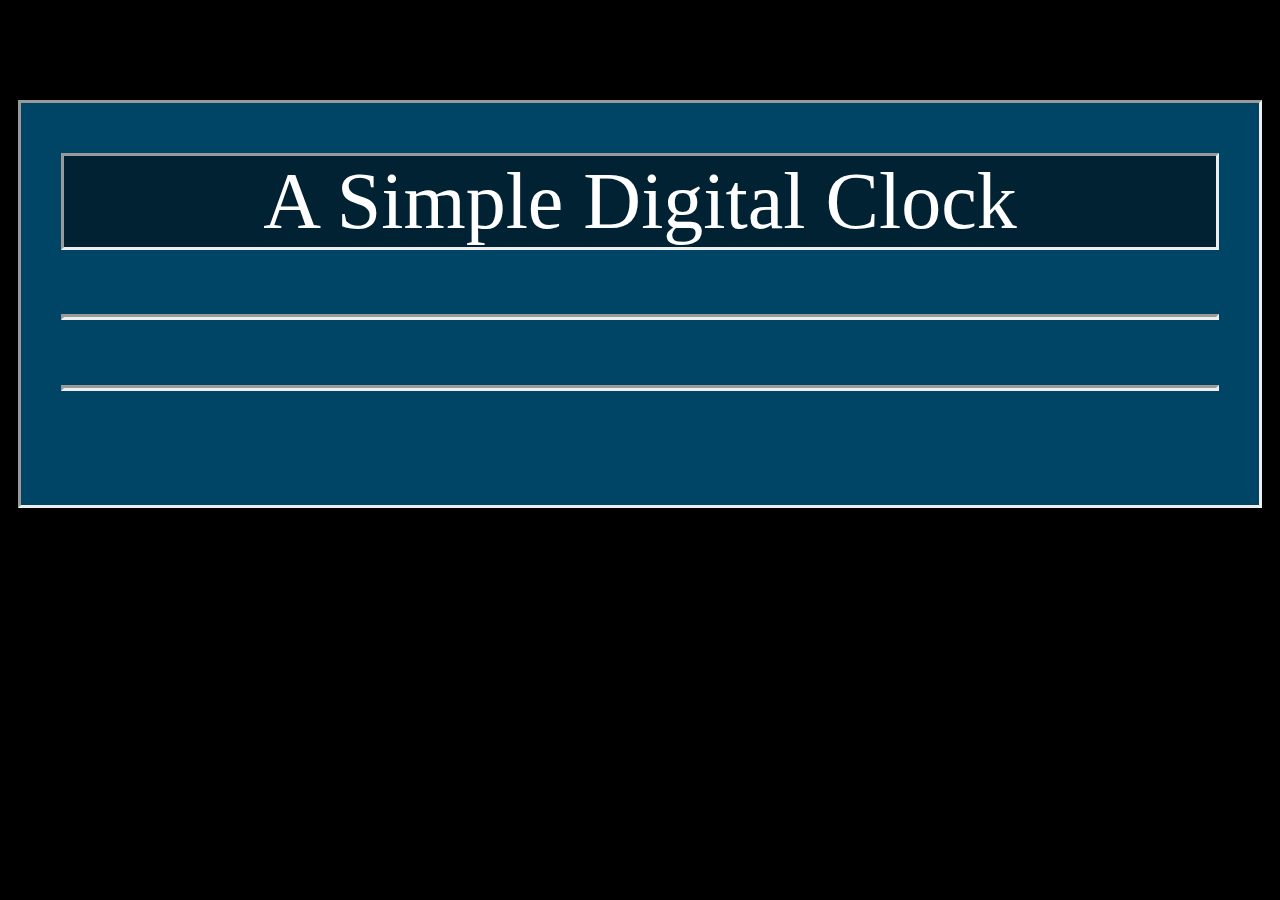
<file: index.html>
<!doctype html>
<html lang="en">

<head>
    <meta chartset="UTF-8" />
    <meta name="viewport" content="width=device-width, initial-scale=1.0" />
    <meta http-equiv="X-UA-Compatible" content="ie=edge" />
    <title> a simple clock</title>
    <link rel="stylesheet" href="clock.css">



</head>

<body>
    <div class="container" id="container1">
        <div class="header">
            <header>A Simple Digital Clock</header>
        </div><!-- end header -->

        <div class="clock">
            <h1 id="time-display"></h1>
            <h1 id="date-display"></h1>
        </div><!-- end of clock-date-->

    </div><!-- end container-->

    <script src="clock.js"></script>"
</body>

</html>
</file>
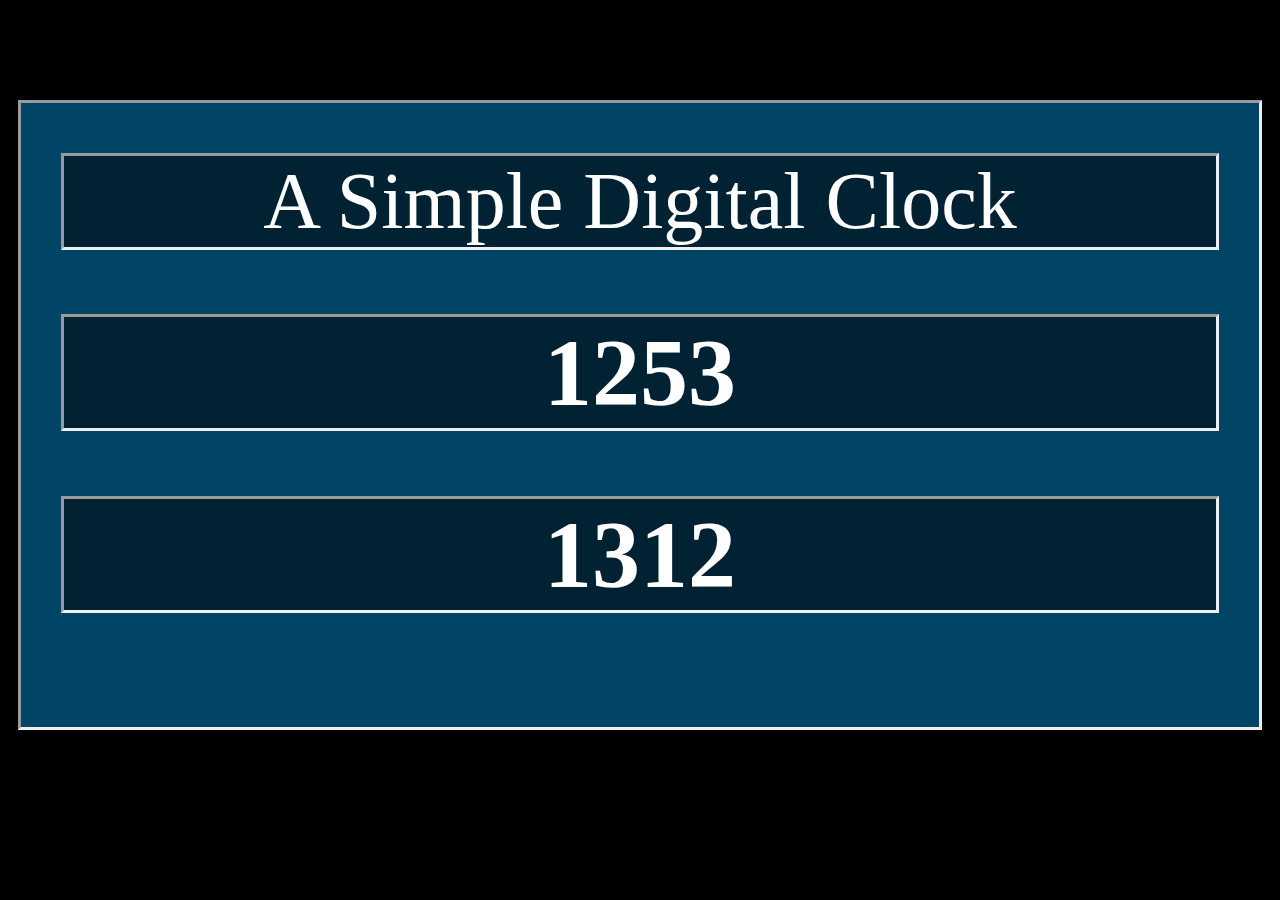
<file: clock.html>
<!doctype html>
<html lang="en">

<head>
    <meta chartset="UTF-8" />
    <meta name="viewport" content="width=device-width, initial-scale=1.0" />
    <meta http-equiv="X-UA-Compatible" content="ie=edge" />
    <title> a simple clock</title>
    <link rel="stylesheet" href="clock.css">



</head>

<body>
    <div class="container">
        <div class="header">
            <header>A Simple Digital Clock</header>
        </div><!-- end header -->

        <div class="clock">
            <h1 id="time-display">1253</h1>
            <h1 id="date-display">1312</h1>
        </div><!-- end of clock-date-->

    </div><!-- end container-->

    <script src="clock.js"></script>"
</body>

</html>
</file>
<file: clock.css>
body {
    background-color: black;
}

        /* text styles */

.header {
    text-align: center;
    font-size: 5em;
    font-weight: 200;
    color: white;
    background-color: #002233;
    border-style: inset;
    
}

.clock {
    text-align: center;
    font-size: 3em;
    font-weight: 200;
    color: white;
}

.container {
    background-color: #004466;
    padding: 50px 40px 50px 40px;
    margin: 100px 10px 100px 10px;
    border-style: inset;
   
}
h1 {
    max-width: 100%;
    background-color: #002233;
    border-style: inset;
}

            /*end text styles */
</file>
